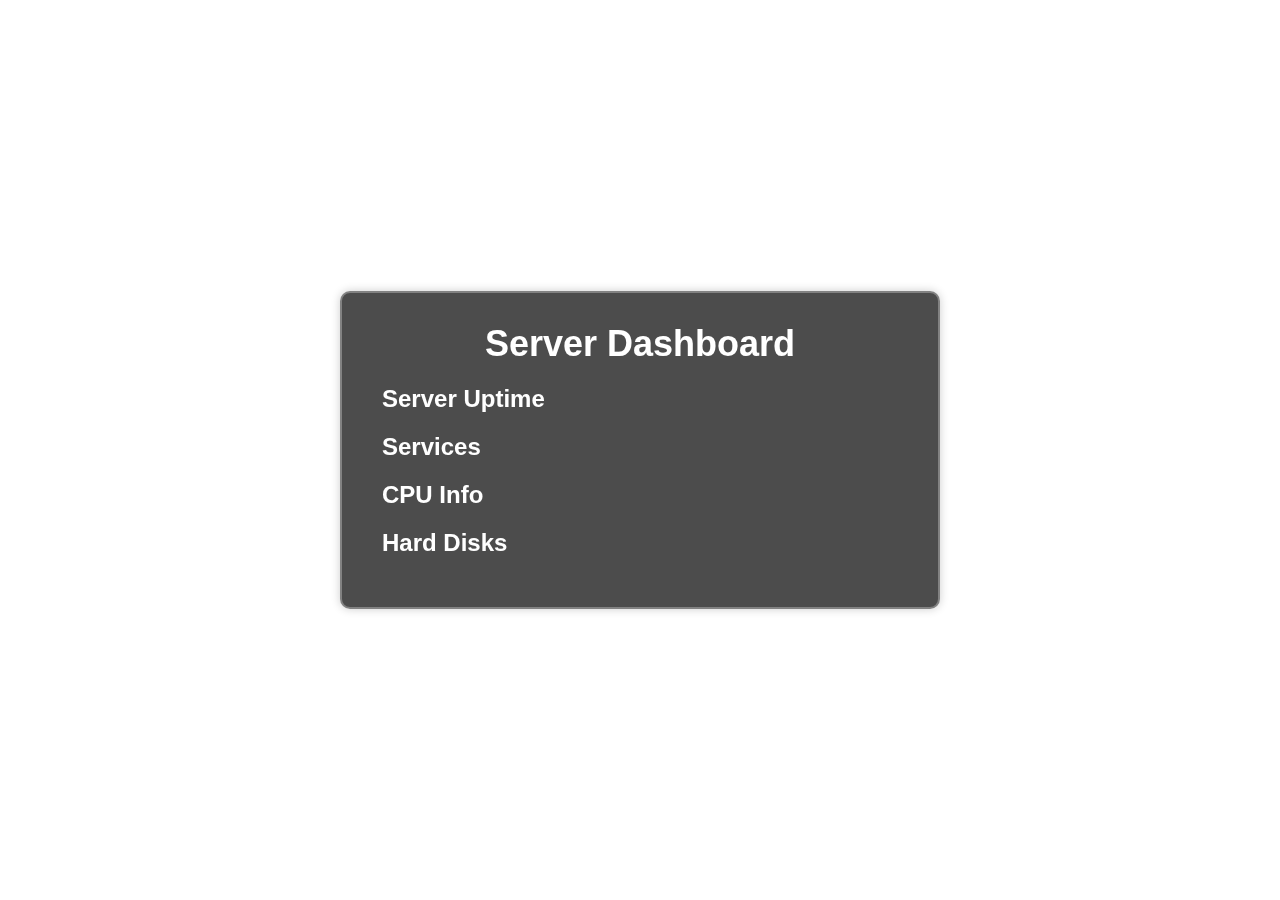
<file: Linux server/Dashboard/tamplates/dashboard.html>
<!DOCTYPE html>
<html lang="en">
  <head>
    <meta charset="UTF-8" />
    <meta name="viewport" content="width=device-width, initial-scale=1.0" />
    <title>Dashboard</title>
    <link rel="stylesheet" href="dashboard.css" />
    <script>
      async function fetchData() {
        try {
          const response = await fetch("server_status.php");
          const data = await response.json();
    
          // Update Disk Info
          const diskInfo = data.disks
            .map(
              (disk) => `
                    <div>
                        <strong>${disk.name}</strong>: 
                        ${disk.usedSpacePercentage}% of ${disk.totalSpace}GB used
                        <div class="progress-bar">
                          <div class="progress" style="width: ${
                            disk.usedSpacePercentage
                          }%;"></div>
                        </div>
                    </div>`
            )
            .join("");
          document.getElementById("disk-info").innerHTML = diskInfo;
    
          // Update Services Info
          const servicesInfo = data.services
            .map(
              (service) => `
                    <div>
                        ${service.name}: 
                        <span class="status ${
                          service.active ? "active" : "inactive"
                        }">${service.active ? "🟢 active" : "🔻 inactive"}</span>
                    </div>`
            )
            .join("");
          document.getElementById("services-info").innerHTML = servicesInfo;
    
          // Update CPU Info
          const cpuThreads = data.cpu.threads
            .map(
              (thread, index) => `
                    <div>
                      Thread ${index + 1}: ${thread.usage}%
                      <div class="progress-bar">
                        <div class="progress" style="width: ${thread.usage}%;"></div>
                      </div>
                    </div>`
            )
            .join("");
          document.getElementById("cpu-info").innerHTML = `
                <div>
                  <strong>${data.cpu.name}</strong>
                  <div>Overall Usage: ${data.cpu.usage}%</div>
                  <div class="progress-bar">
                    <div class="progress" style="width: ${data.cpu.usage}%;"></div>
                  </div>
                </div>
                <h3>Threads:</h3>
                ${cpuThreads}`;
    
          // Update Uptime
          document.getElementById("uptime").textContent = `Uptime: ${data.uptime}`;
        } catch (error) {
          console.error("Failed to fetch server data", error);
        }
      }
    
      setInterval(fetchData, 500);
      window.onload = fetchData;
    </script>
  </head>
  <body>
    <div class="wrapper">
      <h1>Server Dashboard</h1>

      <div class="section">
        <h2>Server Uptime</h2>
        <div id="uptime">
          <!-- Dynamic content for uptime -->
        </div>
      </div>

      <div class="section">
        <h2>Services</h2>
        <div id="services-info">
          <!-- Dynamic content for services -->
        </div>
      </div>

      <div class="section">
        <h2>CPU Info</h2>
        <div id="cpu-info">
          <!-- Dynamic content for CPU -->
        </div>
      </div>

      <div class="section">
        <h2>Hard Disks</h2>
        <div id="disk-info">
          <!-- Dynamic content for disks -->
        </div>
      </div>

      <div id="error-message" class="error-message"></div>
    </div>
  </body>
</html>
</file>
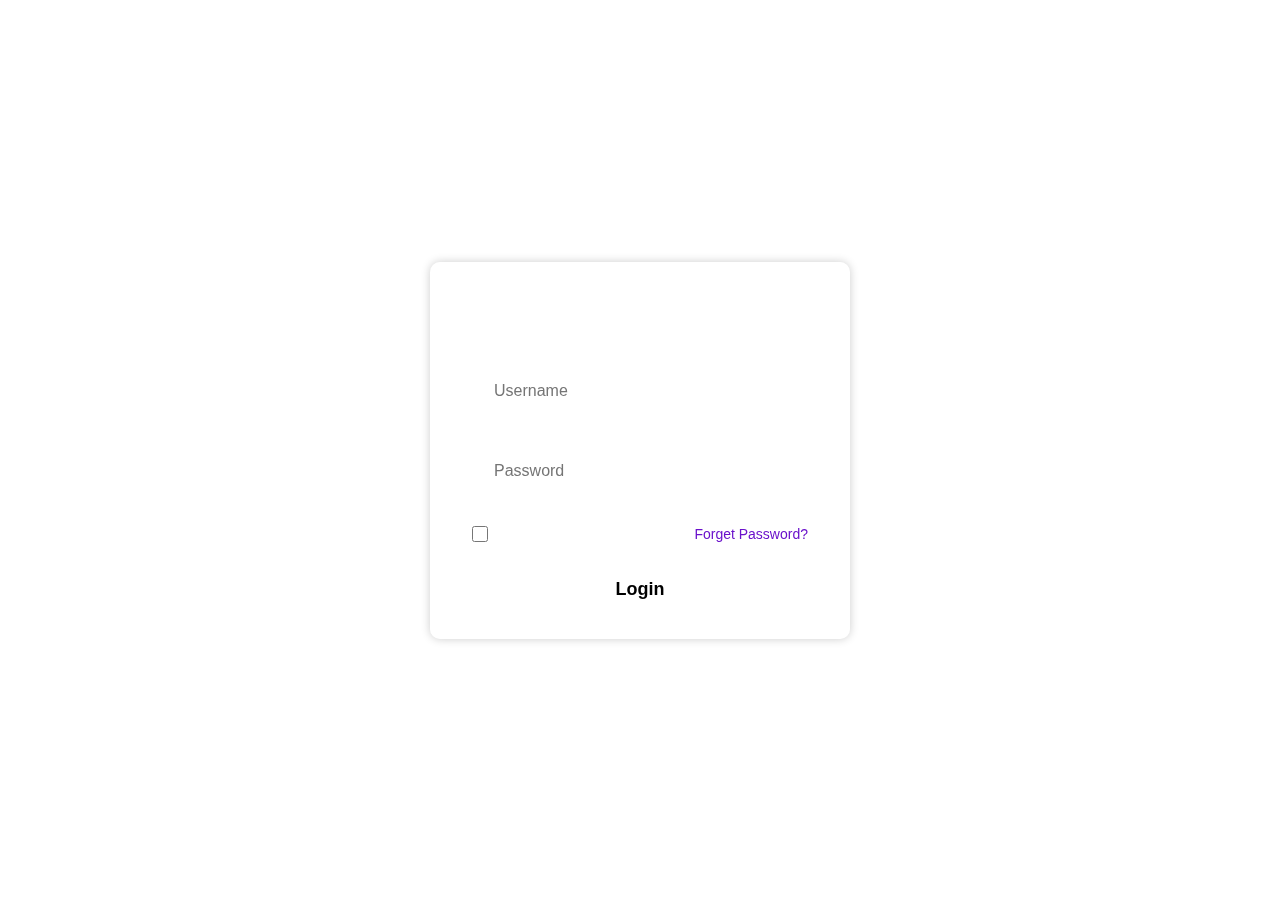
<file: Linux server/Dashboard/tamplates/login.html>
<!DOCTYPE html>
<html lang="en">
  <head>
    <meta charset="UTF-8" />
    <meta name="viewport" content="width=device-width, initial-scale=1.0" />
    <title>Login Page</title>
    <link rel="stylesheet" href="login.css" />
    <script>
      function validateLogin(event) {
        event.preventDefault(); // Prevent form submission

        const username = document.getElementById("username").value;
        const password = document.getElementById("password").value;

        // Check if the username and password match "admin"
        if (username === "admin" && password === "admin") {
          window.location.href = "dashboard.html"; // Redirect to another page
        } else {
          alert("Invalid username or password!");
        }
      }
    </script>
  </head>
  <body>
    <div class="wrapper">
      <form onsubmit="validateLogin(event)">
        <h1>Login</h1>
        <div class="input-box">
          <input type="text" id="username" placeholder="Username" required />
          <i class="bx bxs-user"></i>
        </div>
        <div class="input-box">
          <input
            type="password"
            id="password"
            placeholder="Password"
            required
          />
          <i class="bx bxs-lock-alt"></i>
        </div>
        <div class="remember-forgot">
          <label><input type="checkbox" /> Remember me</label>
          <a href="#">Forget Password?</a>
        </div>
        <button type="submit" class="button">Login</button>
      </form>
    </div>
  </body>
</html>
</file>
<file: Linux server/Dashboard/tamplates/dashboard.css>
* {
  margin: 0;
  padding: 0;
  box-sizing: border-box;
  font-family: "Poppins", sans-serif;
}

body {
  display: flex;
  justify-content: center;
  align-items: center;
  background: url(https://images.unsplash.com/photo-1518770660439-4636190af475?q=80&w=2070&auto=format&fit=crop&ixlib=rb-4.0.3&ixid=M3wxMjA3fDB8MHxwaG90by1wYWdlfHx8fGVufDB8fHx8fA%3D%3D)
    no-repeat;
  min-height: 100vh;
  background-size: cover;
  background-position: center;
}

.wrapper {
  width: 100%;
  max-width: 600px;
  background: rgba(0, 0, 0, 0.7);
  color: white;
  border-radius: 10px;
  padding: 30px 40px;
  border: 2px solid rgba(255, 255, 255, 0.3);
  backdrop-filter: blur(35px);
  box-shadow: 0 0 10px rgba(0, 0, 0, 0.2);
}

.wrapper h1 {
  text-align: center;
  font-size: 36px;
  margin-bottom: 20px;
}

.section {
  margin-bottom: 20px;
}

.section h2 {
  font-size: 24px;
  margin-bottom: 10px;
}

.section div {
  font-size: 16px;
  margin-bottom: 5px;
}

.disk-item {
  margin-bottom: 10px;
}

.progress-bar {
  width: 100%;
  height: 10px;
  background: rgba(255, 255, 255, 0.2);
  border-radius: 5px;
  overflow: hidden;
}

.progress {
  height: 100%;
  background: #4caf50;
}

.status {
  font-weight: bold;
}

.status.active {
  color: #4caf50;
}

.status.inactive {
  color: #f44336;
}

.error-message {
  color: #ff6f61;
  font-size: 14px;
  margin-top: 20px;
  text-align: center;
}
.cpu-info {
  margin-bottom: 20px;
}

.cpu-info h3 {
  font-size: 20px;
  margin-top: 10px;
}

.progress-bar {
  width: 100%;
  height: 10px;
  background: rgba(255, 255, 255, 0.2);
  border-radius: 5px;
  overflow: hidden;
  margin: 5px 0;
}

.progress {
  height: 100%;
  background: #4caf50;
}
</file>
<file: Linux server/Dashboard/tamplates/login.css>
* {
  margin: 0;
  padding: 0;
  box-sizing: border-box;
  font-family: "Poppins", sans-serif;
}

body {
  display: flex;
  justify-content: center;
  align-items: center;
  background: url(https://images.unsplash.com/photo-1483750356451-828d7d2cec30?q=80&w=2070&auto=format&fit=crop&ixlib=rb-4.0.3&ixid=M3wxMjA3fDB8MHxwaG90by1wYWdlfHx8fGVufDB8fHx8fA%3D%3D)
    no-repeat;
  min-height: 100vh;
  background-size: cover;
  background-position: center;
}

.wrapper {
  width: 420px;
  background: transparent;
  color: white;
  border-radius: 10px;
  padding: 30px 40px;
  border: 2px solid rgb(255, 255, 255, 0.3);
  backdrop-filter: blur(35px);
  box-shadow: 0 0 10px rgb(0, 0, 0, 0.2);
}

.wrapper h1 {
  text-align: center;
  font-size: 36px;
}

.wrapper .input-box {
  position: relative;
  width: 100%;
  height: 50px;
  margin: 30px 0;
}

.input-box input {
  width: 100%;
  height: 100%;
  background: transparent;
  border: none;
  outline: none;
  border: 2px solid rgb(255, 255, 255, 0.2);
  border-radius: 50px;
  font-size: 16px;
  color: white;
  padding: 20px 45px 20px 20px;
}

.button {
  width: 100%;
  height: 35px;
  background: white;
  border: none;
  outline: none;
  border-radius: 50px;
  font-size: 18px;
  font-weight: bold;
  color: black;
  cursor: pointer;
  transition: background 0.3s ease, transform 0.2s ease;
}

.button:hover {
  background: white;
  transform: translateY(-3px);
  box-shadow: 0px 5px 15px rgba(218, 218, 218, 0.4);
}

.button:active {
  transform: translateY(0px);
  box-shadow: none;
}
.remember-forgot {
  display: flex;
  justify-content: space-between;
  align-items: center;
  margin-top: 20px;
  font-size: 14px;
}

.remember-forgot + .button {
  margin-top: 30px;
}

.remember-forgot label {
  display: flex;
  align-items: center;
  gap: 8px;
  color: rgba(255, 255, 255, 0.8);
  cursor: pointer;
  transition: color 0.2s ease;
}

.remember-forgot label:hover {
  color: white;
}

.remember-forgot input[type="checkbox"] {
  accent-color: #6a11cb;
  width: 16px;
  height: 16px;
}

.remember-forgot a {
  text-decoration: none;
  color: #6a11cb;
  transition: color 0.2s ease;
}

.remember-forgot a:hover {
  color: #2575fc;
  text-decoration: underline;
}
</file>
